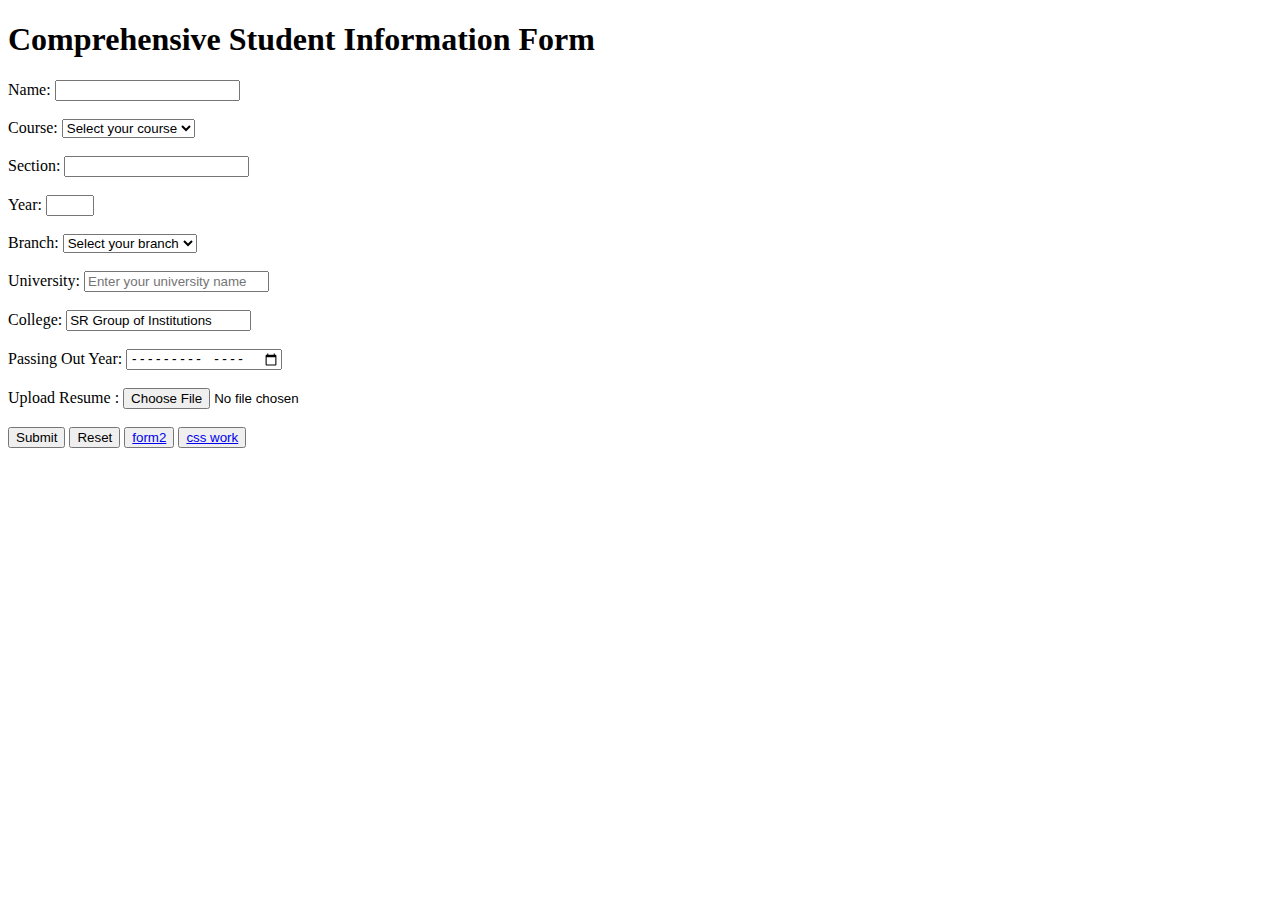
<file: index.html>
<!DOCTYPE html>
<html lang="en">

<head>
    <meta charset="UTF-8">
    <meta name="viewport" content="width=device-width, initial-scale=1.0">
    <title>Comprehensive Student Information Form</title>
</head>

<body>
    <h1>Comprehensive Student Information Form</h1>
    <form>
<div>
        <label for="name">Name: </label>
        <input type="text" id="name" name="name" title="Only letters and spaces allowed">
        <br>
        <br>
        
        <label for="class">Course: </label>
        <select id="class" name="class" required>
            <option value="" disabled selected>Select your course</option>
            <option value="1">B.tech</option>
            <option value="2">Bca</option>
            <option value="3">Bba</option>
            <option value="4">Mba</option>
            <option value="4">polytechnic</option>
        </select>
        <br>
        <br>

        <label for="section">Section: </label>
        <input type="text" id="section" name="section">
        <br>
        <br>

        <label for="year">Year: </label>
        <input type="number" id="year" name="year" min="1" max="4" required>
        <br>
        <br>

        <label for="branch">Branch: </label>
        <select id="branch" name="branch" required>
            <option value="" disabled selected>Select your branch</option>
            <option value="Computer Science">Computer Science</option>
            <option value="Electronics">Electronics</option>
            <option value="Mechanical">Mechanical</option>
            <option value="Civil">Civil</option>
        </select>
        <br>
        <br>
        <label for="university">University: </label>
        <input type="text" id="university" name="university" placeholder="Enter your university name" required>
        <br>
        <br>

        <label for="college">College: </label>
        <input type="text" id="college" name="college" value="SR Group of Institutions" readonly>
        <br>
        <br>

        <label for="passingOutYear">Passing Out Year: </label>
        <input type="month" id="passingOutYear" name="passingOutYear" required>
        <br>
        <br>

        <label for="resume">Upload Resume : </label>
        <input type="file" id="resume" name="resume" accept=".pdf, .doc" required>
        <br>
        <br>
       
        <button type="submit">Submit</button>
        <button type="reset">Reset</button>
        <button  > <a href="rs.html">form2</a></button>
        <button  > <a href="homepage.html">css work</a></button>
</div>
    </form>
</body>

</html>
</file>
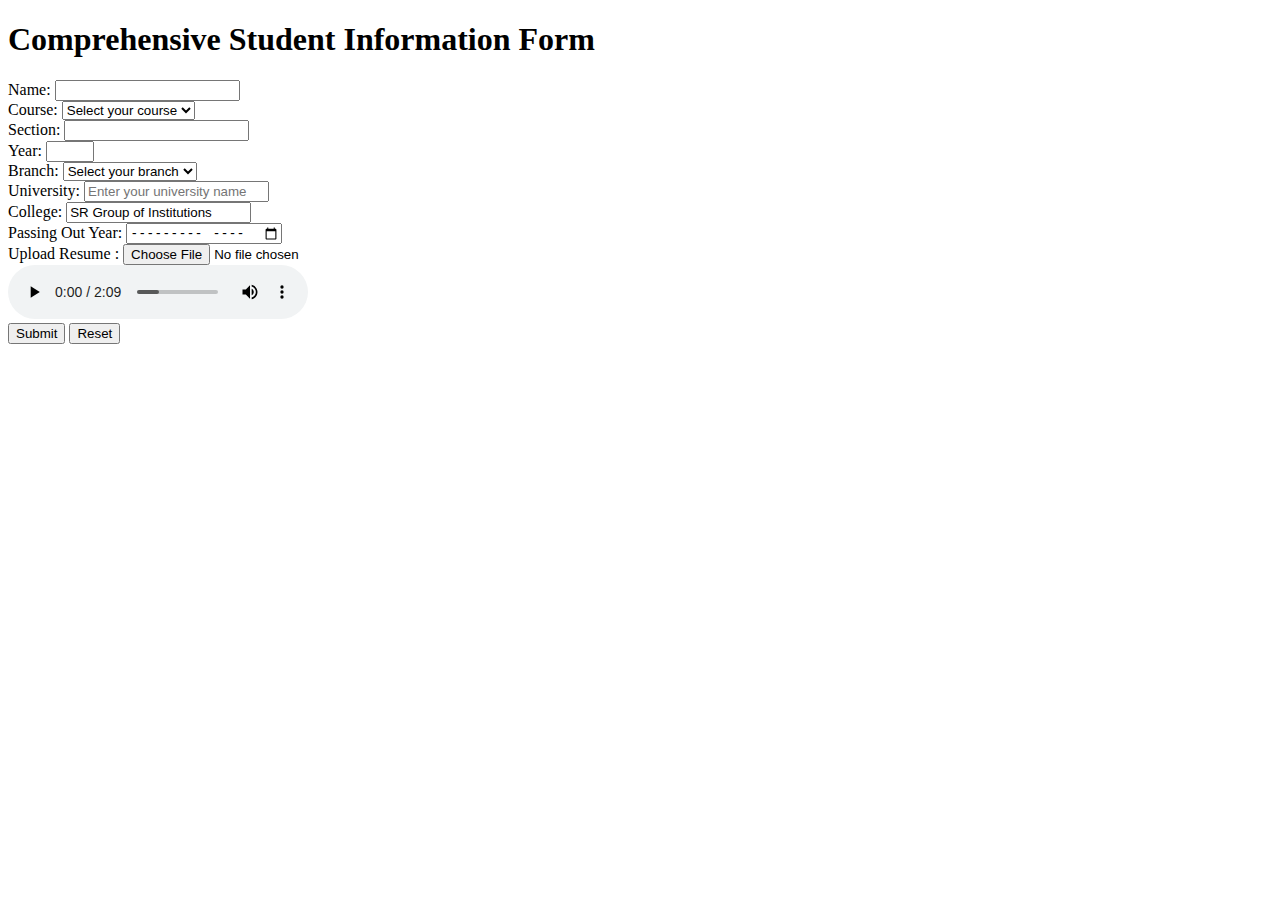
<file: form.html>
<!DOCTYPE html>
<html lang="en">

<head>
    <meta charset="UTF-8">
    <meta name="viewport" content="width=device-width, initial-scale=1.0">
    <title>Comprehensive Student Information Form</title>
</head>

<body>
    <h1>Comprehensive Student Information Form</h1>
    <form>

        <label for="name">Name: </label>
        <input type="text" id="name" name="name" title="Only letters and spaces allowed">
        <br>
        
        <label for="class">Course: </label>
        <select id="class" name="class" required>
            <option value="" disabled selected>Select your course</option>
            <option value="1">B.tech</option>
            <option value="2">Bca</option>
            <option value="3">Bba</option>
            <option value="4">Mba</option>
            <option value="4">polytechnic</option>
        </select>
        <br>

        <label for="section">Section: </label>
        <input type="text" id="section" name="section">
        <br>

        <label for="year">Year: </label>
        <input type="number" id="year" name="year" min="1" max="4" required>
        <br>

        <label for="branch">Branch: </label>
        <select id="branch" name="branch" required>
            <option value="" disabled selected>Select your branch</option>
            <option value="Computer Science">Computer Science</option>
            <option value="Electronics">Electronics</option>
            <option value="Mechanical">Mechanical</option>
            <option value="Civil">Civil</option>
        </select>
        <br>
        <label for="university">University: </label>
        <input type="text" id="university" name="university" placeholder="Enter your university name" required>
        <br>

        <label for="college">College: </label>
        <input type="text" id="college" name="college" value="SR Group of Institutions" readonly>
        <br>

        <label for="passingOutYear">Passing Out Year: </label>
        <input type="month" id="passingOutYear" name="passingOutYear" required>
        <br>

        <label for="resume">Upload Resume : </label>
        <input type="file" id="resume" name="resume" accept=".pdf, .doc" required>
        <br>
        <div id="aud" >
            <audio src="night-tune-148988.mp3" controls autoplay></audio>
          </div>
        <button type="submit">Submit</button>
        <button type="reset">Reset</button>
    </form>
</body>

</html>
</file>
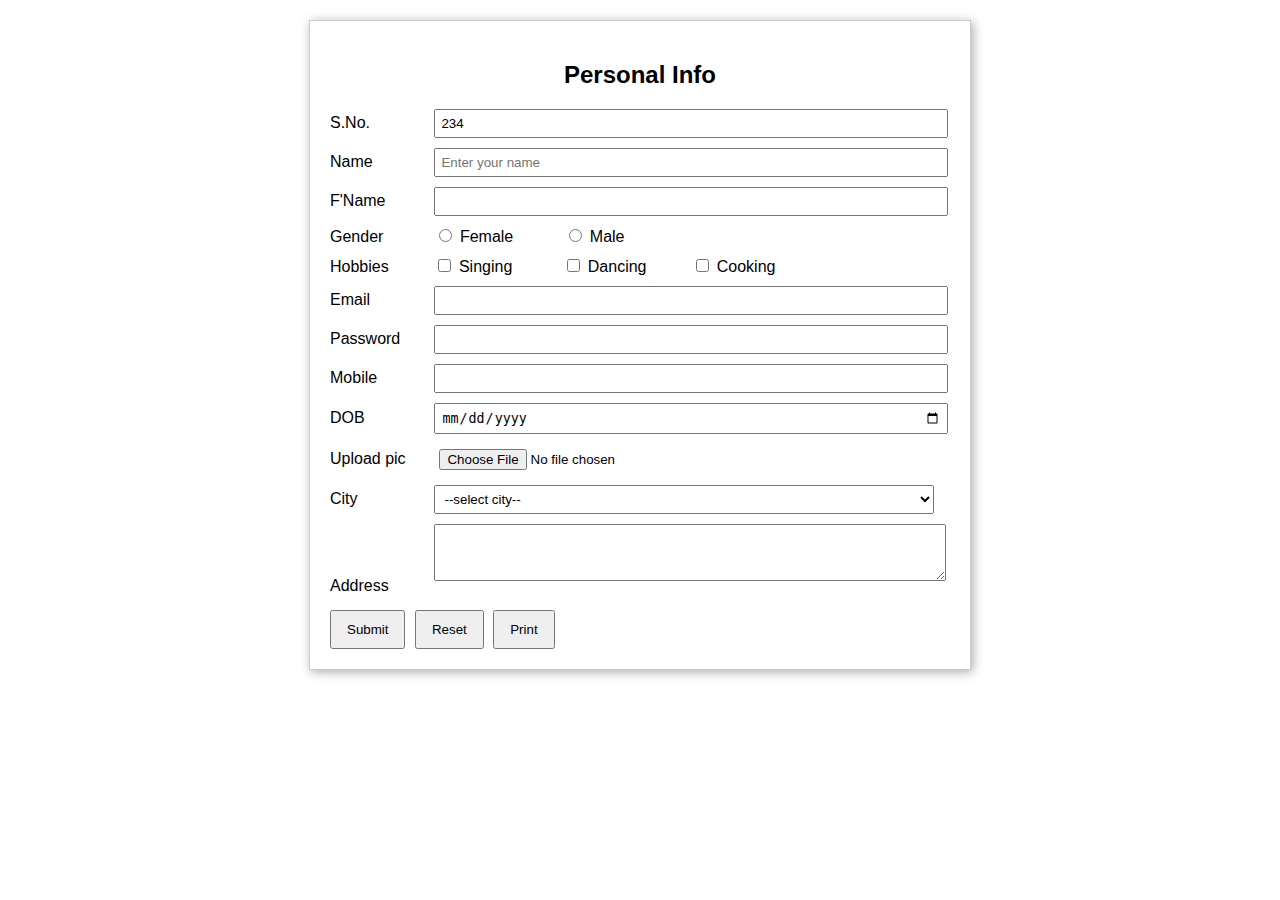
<file: rs.html>
<!DOCTYPE html>
<html>
<head>
    <title>Registration Form</title>
    <style>
        body {
            font-family: Arial, sans-serif;
            margin: 20px;
        }
        .form-container {
            width: 50%;
            margin: auto;
            border: 1px solid #ccc;
            padding: 20px;
            box-shadow: 2px 2px 10px #aaa;
        }
        .form-container h2 {
            text-align: center;
        }
        .form-container label {
            display: inline-block;
            width: 100px;
            margin-bottom: 10px;
        }
        .form-container input, .form-container select, .form-container textarea {
            margin-bottom: 10px;
            padding: 5px;
            width: calc(100% - 120px);
        }
        .form-container input[type="radio"], .form-container input[type="checkbox"] {
            width: auto;
        }
        .form-container button {
            margin: 5px 5px 0 0;
            padding: 10px 15px;
        }
    </style>
</head>
<body>
    <div class="form-container">
        <h2>Personal Info</h2>
        <form>
            <label for="sno">S.No.</label>
            <input type="text" id="sno" name="sno" value="234" ><br>
            
            <label for="name">Name</label>
            <input type="text" id="name" name="name" placeholder="Enter your name"><br>
            
            <label for="fname">F'Name</label>
            <input type="text" id="fname" name="fname"><br>
            
            <label>Gender</label>
            <input type="radio" id="female" name="gender" value="female">
            <label for="female">Female</label>
            <input type="radio" id="male" name="gender" value="male">
            <label for="male">Male</label><br>
            
            <label>Hobbies</label>
            <input type="checkbox" id="singing" name="hobbies" value="singing">
            <label for="singing">Singing</label>
            <input type="checkbox" id="dancing" name="hobbies" value="dancing">
            <label for="dancing">Dancing</label>
            <input type="checkbox" id="cooking" name="hobbies" value="cooking">
            <label for="cooking">Cooking</label><br>
            
            <label for="email">Email</label>
            <input type="email" id="email" name="email"><br>
            
            <label for="password">Password</label>
            <input type="password" id="password" name="password"><br>
            
            <label for="mobile">Mobile</label>
            <input type="tel" id="mobile" name="mobile"><br>
            
            <label for="dob">DOB</label>
            <input type="date" id="dob" name="dob"><br>
            
            <label for="upload">Upload pic</label>
            <input type="file" id="upload" name="upload"><br>
            
            <label for="city">City</label>
            <select id="city" name="city">
                <option value="">--select city--</option>
                <option value="city1">jhansi</option>
                <option value="city2">gurgaon</option>
                <option value="city3">mumbai</option>
            </select><br>
            
            <label for="address">Address</label>
            <textarea id="address" name="address" rows="3"></textarea><br>
            
            <button type="submit">Submit</button>
            <button type="reset">Reset</button>
            <button type="button" onclick="window.print()">Print</button>
        </form>
    </div>
</body>
</html>
</file>
